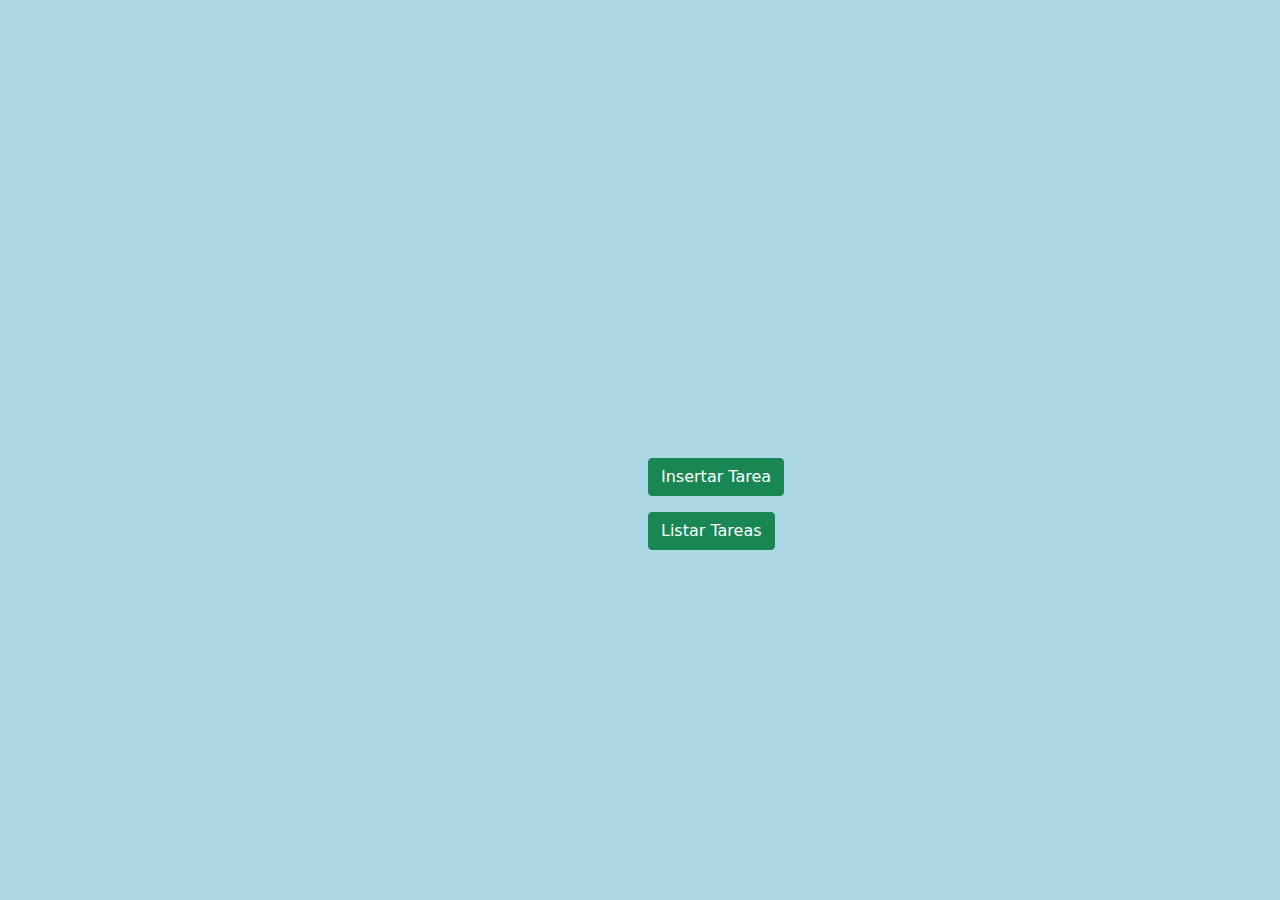
<file: index.html>
<!DOCTYPE html>
<html lang="en">
<head>
    <meta charset="UTF-8">
    <meta name="viewport" content="width=device-width, initial-scale=1.0">
    <link href="bootstrap/css/bootstrap.min.css" rel="stylesheet">
    <link href="css/estilos.css" rel="stylesheet">
    <script src="bootstrap/js/bootstrap.bundle.min.js"></script>
    <script src="js/funciones.js"></script>
    <title>ToDoList</title>
</head>
<body class="color_fondo">
    
    <div class="d-flex justify-content-center centrar_al_medio">

        <div class="d-flex flex-column mb-3">

            <div class="p-2"><button type="button" class="btn btn-success" onclick="altaTareas()">Insertar Tarea</button></div>

            <div class="p-2"><button type="button" class="btn btn-success" onclick="pruebas()">Listar Tareas</button></div>

        </div>

    </div>

</body>
</html>
</file>
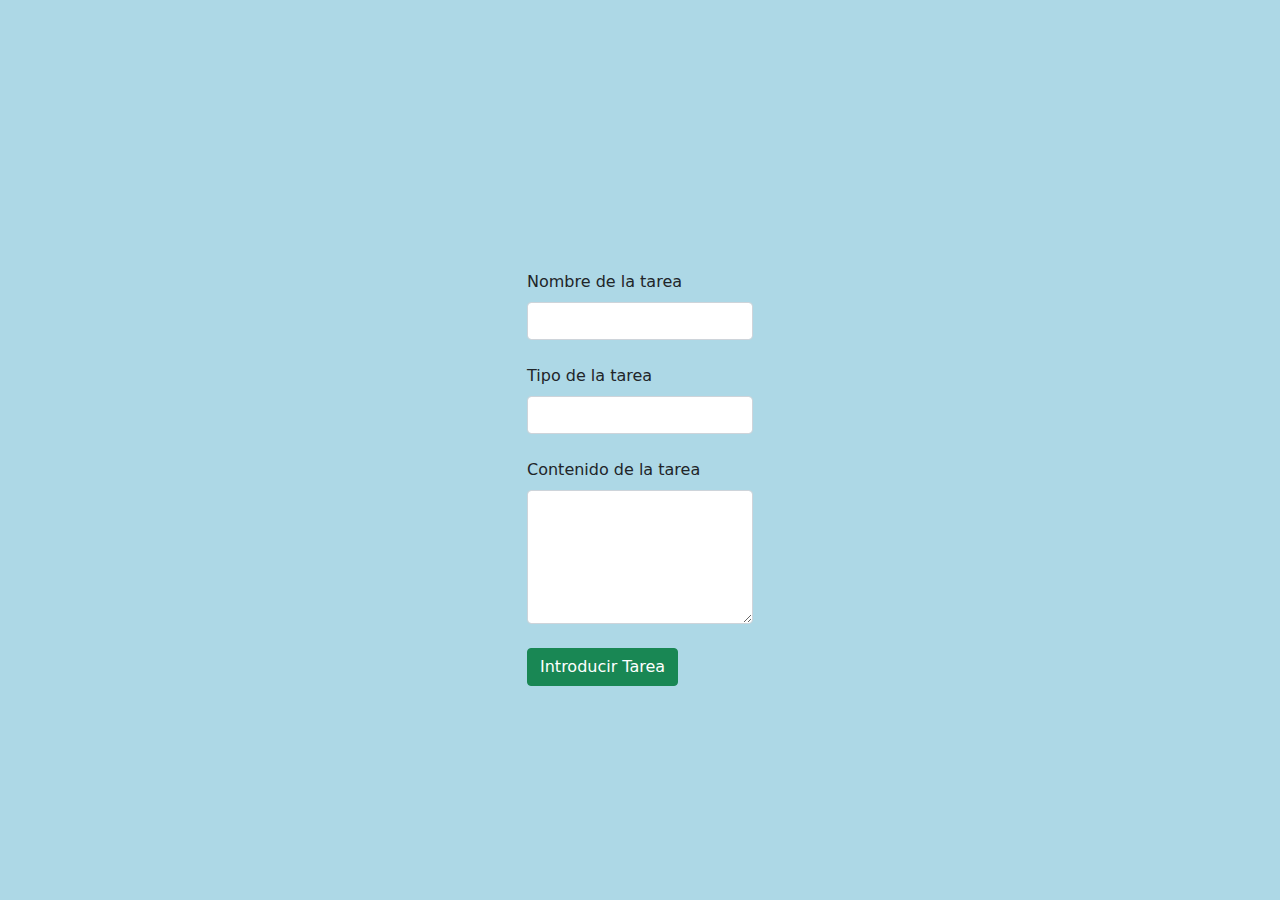
<file: vista/insertar.html>
<!DOCTYPE html>
<html lang="en">
<head>
    <meta charset="UTF-8">
    <meta name="viewport" content="width=device-width, initial-scale=1.0">
    <link href="../bootstrap/css/bootstrap.min.css" rel="stylesheet">
    <link href="../css/estilos.css" rel="stylesheet">
    <script src="../bootstrap/js/bootstrap.bundle.min.js"></script>
    <title>Insertar Tareas</title>
</head>
<body class="color_fondo">

    <div class="container">

        <div class="d-flex justify-content-center">

            <form method="post" action="../controlador/alta.php" class="centrar_al_medio2">

                <div class="mb-4">
        
                    <label class="form-label">Nombre de la tarea</label>
        
                    <input type="text" class="form-control" name="nombreTarea">
        
                </div>
        
                <div class="mb-4">
        
                    <label class="form-label">Tipo de la tarea</label>
        
                    <input type="text" class="form-control" name="tipoTarea">
        
                </div>
        
                <div class="mb-4">
        
                    <label class="form-label">Contenido de la tarea</label>
        
                    <textarea class="form-control" rows="5" name="contenidoTarea"></textarea>
        
                </div>
        
                <button type="submit" class="btn btn-success">Introducir Tarea</button>
        
            </form>

        </div>

    </div>
    
</body>
</html>
</file>
<file: css/estilos.css>
.centrar_al_medio{

    position: absolute;
    top: 50%;
    left: 50%;

}

.color_fondo {

    background-color: #add8e6;

}

.centrar_al_medio2{

    position:absolute;
    top: 30%;

}
</file>
